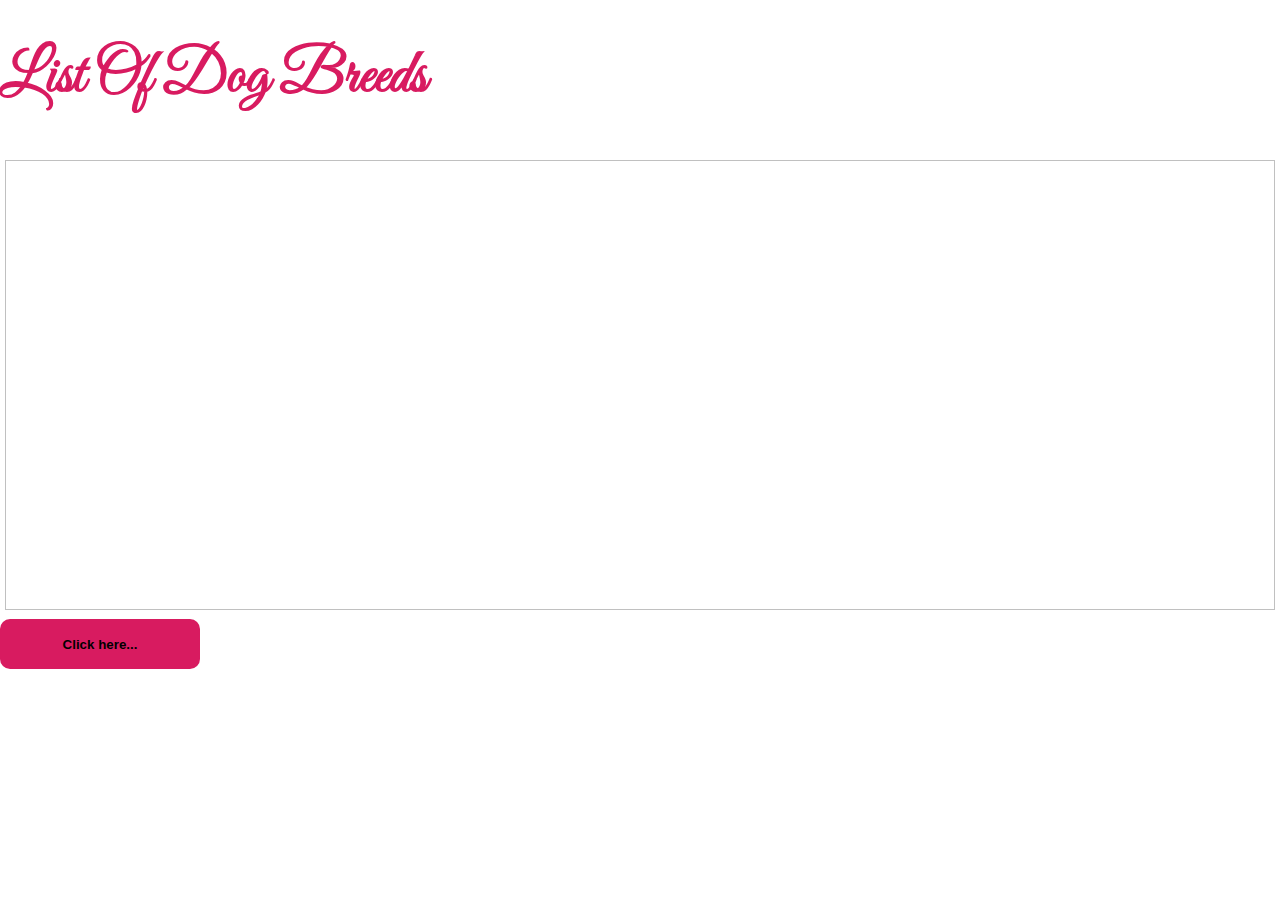
<file: Dog_API/index.html>
<!DOCTYPE html>
<html lang="en">
<head>
    <meta charset="UTF-8">
    <meta http-equiv="X-UA-Compatible" content="IE=edge">
    <meta name="viewport" content="width=device-width, initial-scale=1.0">
    <title>Task - DOG API</title>
    <link rel="stylesheet" href="style.css">
    <link href="https://cdn.jsdelivr.net/npm/bootstrap@5.1.3/dist/css/bootstrap.min.css" rel="stylesheet" integrity="sha384-1BmE4kWBq78iYhFldvKuhfTAU6auU8tT94WrHftjDbrCEXSU1oBoqyl2QvZ6jIW3" crossorigin="anonymous">
    <script src="https://cdn.jsdelivr.net/npm/bootstrap@5.1.3/dist/js/bootstrap.bundle.min.js" integrity="sha384-ka7Sk0Gln4gmtz2MlQnikT1wXgYsOg+OMhuP+IlRH9sENBO0LRn5q+8nbTov4+1p" crossorigin="anonymous"></script>
</head>
<body>
    
  <div class="container-fluid">
    <div class="row text-center">
      
      <div class="col-12 mt-4">
        <h1>List Of Dog Breeds</h1></div>
    </div>
    <div class="row">
        <div class="col-lg-4"></div>
        <div class="col-lg-4">  <img id="image"> </div>
        <div class="col-lg-4"> </div>
    </div>
    <div class="row">
      <div class="col-lg-4"></div>
      <div class="col-lg-4 text-center">     
        <button id="button" class="" onclick="dog_image()"> Click here... </button>
      </div>
      <div class="col-lg-4"> </div>
  </div>
 
  </div>
 <script src="script.js"></script>
</body>
</html>
</file>
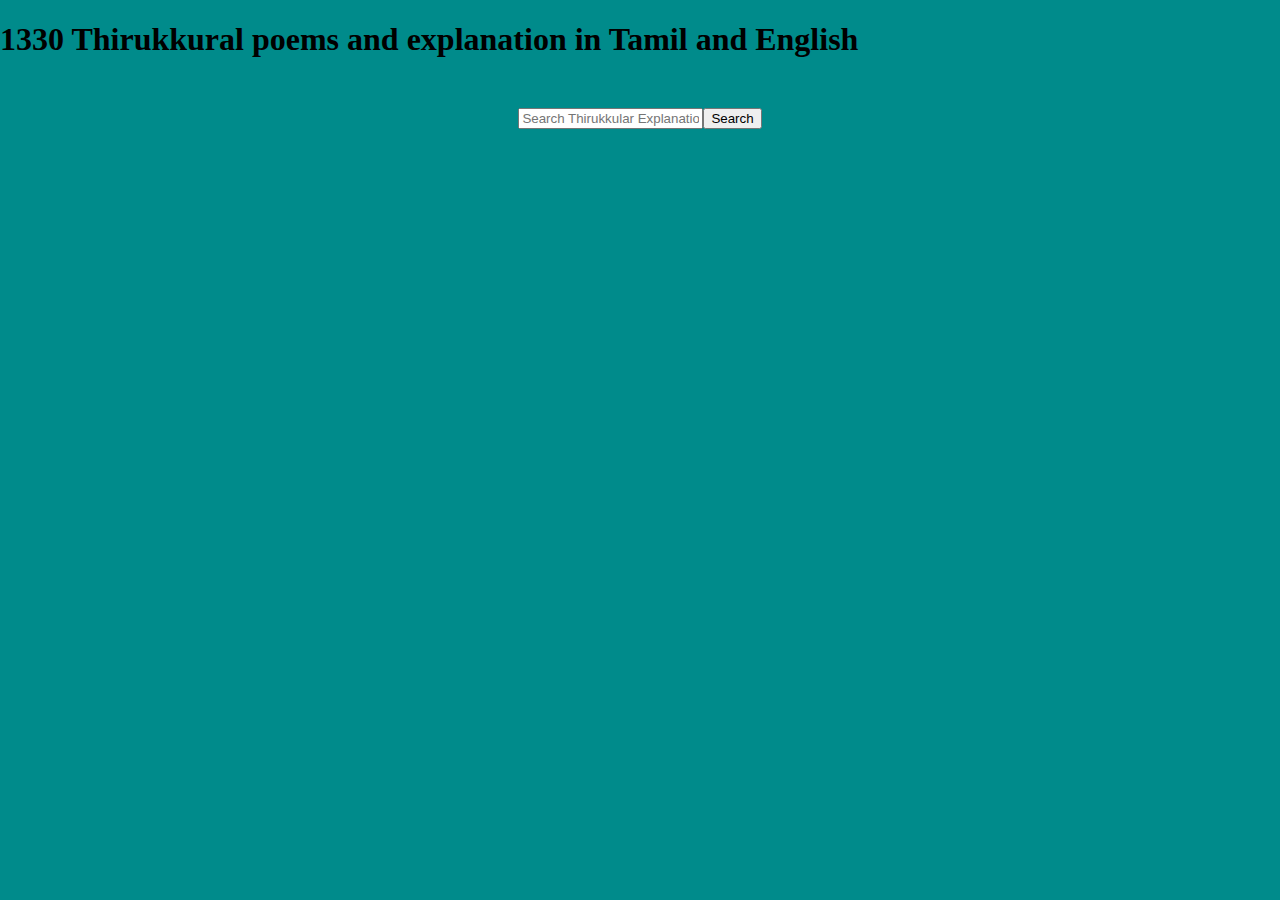
<file: Thirukkural/index.html>
<!DOCTYPE html>
<html lang="en">
<head>
    <meta charset="UTF-8" />
    <meta http-equiv="X-UA-Compatible" content="IE=edge" />
    <meta name="viewport" content="width=device-width, initial-scale=1.0" />
    <link href="https://cdn.jsdelivr.net/npm/bootstrap@5.1.3/dist/css/bootstrap.min.css" rel="stylesheet" integrity="sha384-1BmE4kWBq78iYhFldvKuhfTAU6auU8tT94WrHftjDbrCEXSU1oBoqyl2QvZ6jIW3" crossorigin="anonymous">
    <script src="https://cdn.jsdelivr.net/npm/bootstrap@5.1.3/dist/js/bootstrap.bundle.min.js" integrity="sha384-ka7Sk0Gln4gmtz2MlQnikT1wXgYsOg+OMhuP+IlRH9sENBO0LRn5q+8nbTov4+1p" crossorigin="anonymous"></script>

    <link rel="stylesheet" href="./style.css">
    <title> Thirukkural -API </title>
</head>
<body>

    
    <script src="script.js"></script>
</body>

</html>
</file>
<file: Dog_API/style.css>
@import url('https://fonts.googleapis.com/css2?family=Great+Vibes&display=swap');



body{
  margin: 0;
    font-family: sans-serif;
    height:700px;
}
h1{
  font-family: 'Great Vibes', cursive;
  color: #d81b60;
  font-size: 60px !important;
  font-weight: 600 !important;
}

#image{
  width:100%;
  height:460px;
  border:5px solid #fff;
  box-sizing: border-box;
}

#button{
  width:200px;
  height:50px;
  font-weight: 700;
 text-align: center;
  border:none;
  outline:none;
  border-radius: 10px;
  cursor:pointer;
background-color: #d81b60;
  color:#000;
}
</file>
<file: Thirukkural/style.css>
body{
  margin: 0;
  padding: 0;
  background-color:darkcyan;
}

.container{
text-align: left;
}
#cols{
  margin-top: 50px;
}


#row_div{
  text-align: center;
}
.answer{
  font-size: 20px;
    font-weight: 700;
}
#conts{
  font-size: 20px;
    font-weight: 700;
    color: greenyellow;
}
</file>
